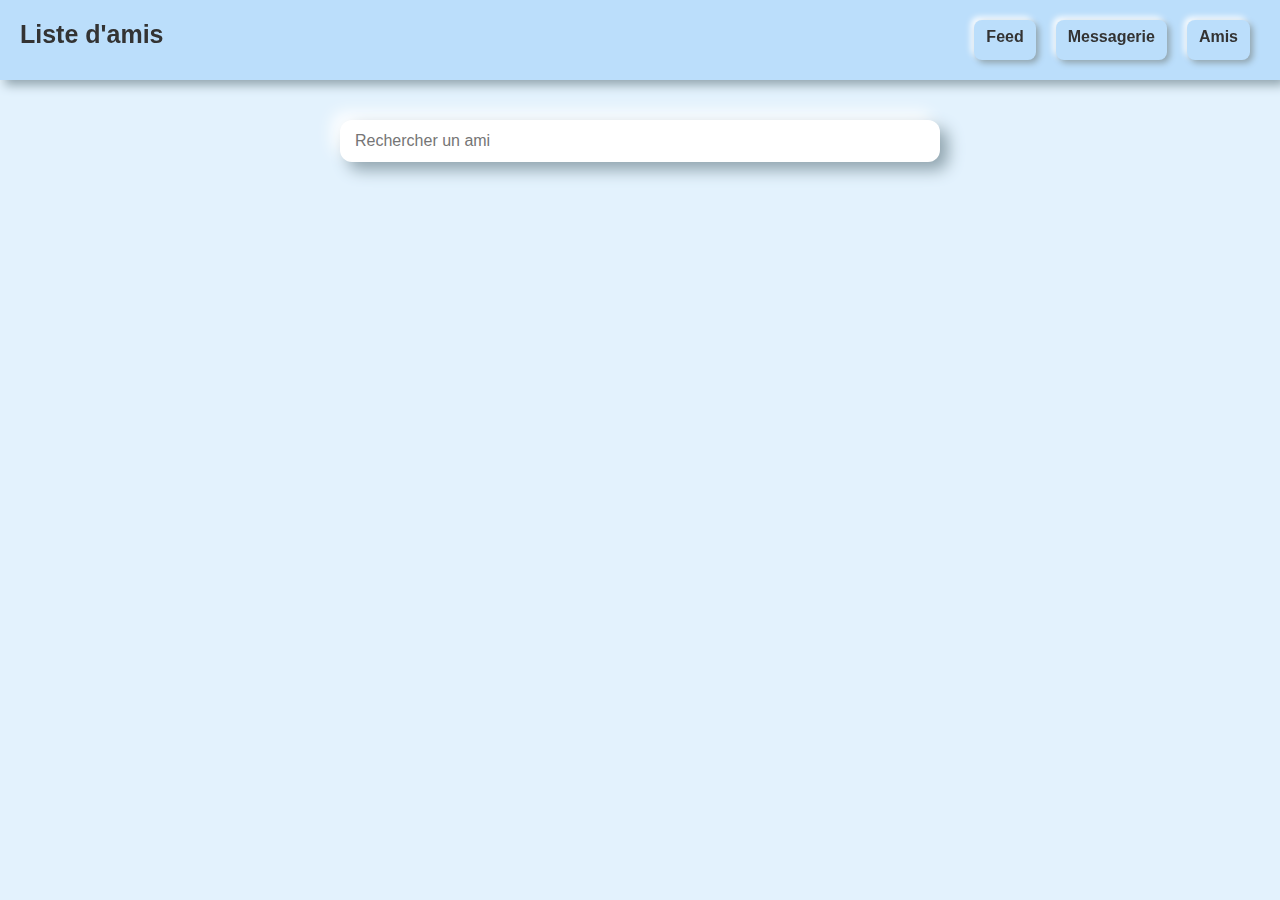
<file: amis.html>
<!DOCTYPE html>
<html lang="fr">

<head>
    <meta charset="UTF-8">
    <meta name="viewport" content="width=device-width, initial-scale=1.0">
    <title>Liste d'amis</title>
    <link rel="stylesheet" href="css/global.css">
    <link rel="stylesheet" href="css/amis.css">
</head>

<body>
    <header>
        <h1>Liste d'amis</h1>
        <nav>
            <a href="index.html">Feed</a>
            <a href="messagerie.html">Messagerie</a>
            <a href="amis.html">Amis</a>
        </nav>
    </header>

    <main id="friends">
        <input type="text" id="friend-search" placeholder="Rechercher un ami">
        <div class="friend-list"></div>
        <!-- Les amis apparaîtront ici dynamiquement -->
        </section>
    </main>

    <script src="js/amis.js"></script>
</body>

</html>
</file>
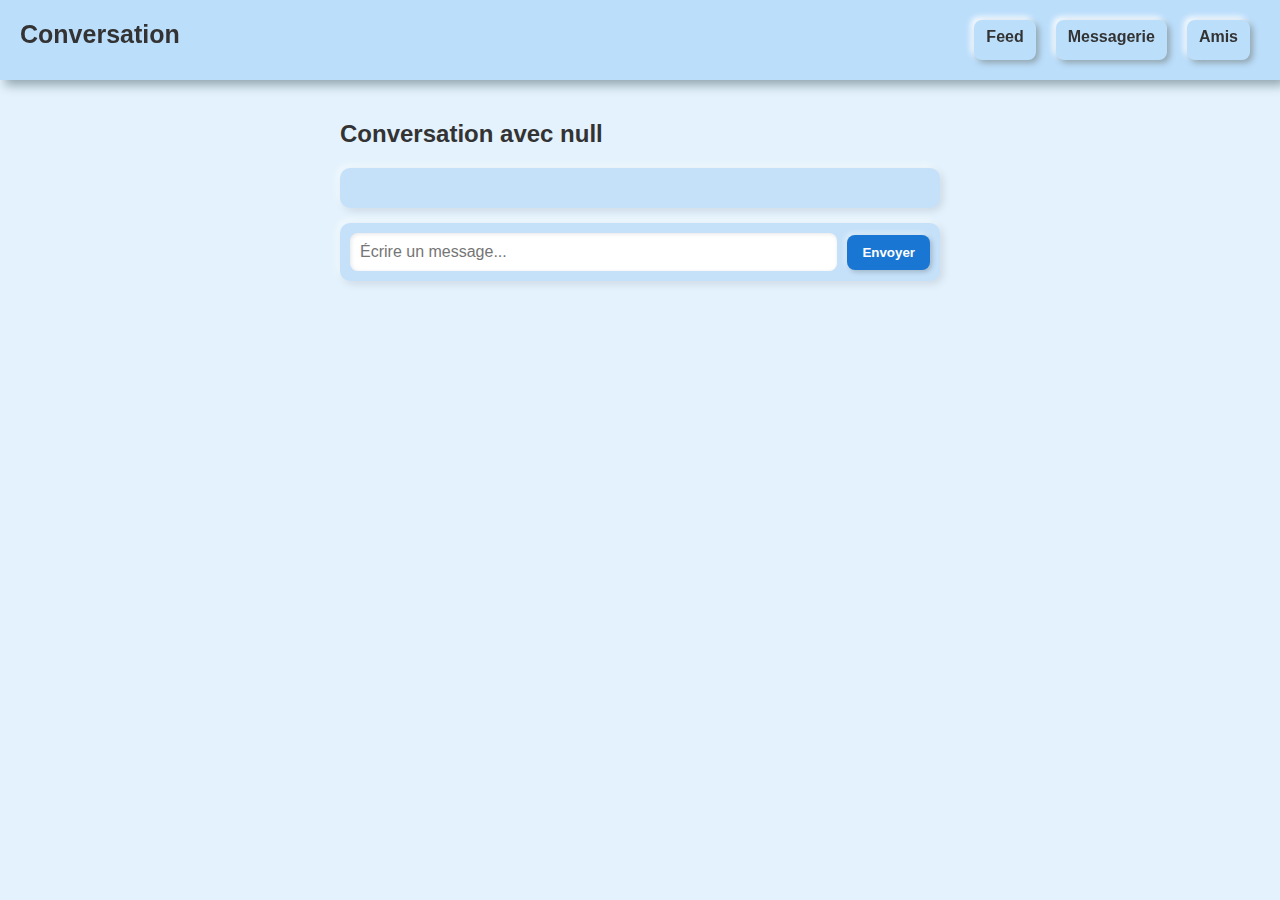
<file: conversation.html>
<!DOCTYPE html>
<html lang="fr">

<head>
    <meta charset="UTF-8">
    <meta name="viewport" content="width=device-width, initial-scale=1.0">
    <title>Conversation</title>
    <link rel="stylesheet" href="css/global.css">
    <link rel="stylesheet" href="css/conversation.css">
</head>

<body>
    <header>
        <h1>Conversation</h1>
        <nav>
            <a href="index.html">Feed</a>
            <a href="messagerie.html">Messagerie</a>
            <a href="amis.html">Amis</a>
        </nav>
    </header>

    <main id="conversation">
        <section class="messages">
            <!-- Les messages dynamiques apparaîtront ici -->
        </section>

        <div class="message-box">
            <input type="text" id="new-message" placeholder="Écrire un message...">
            <button id="send-message">Envoyer</button>
        </div>
    </main>


    <script src="js/conversation.js"></script>
</body>

</html>
</file>
<file: css/global.css>
/* Réinitialisation générale pour les marges et le box-sizing */
* {
    box-sizing: border-box;
    margin: 0;
    padding: 0;
}

/* Style de base pour le corps */
body {
    font-family: Arial, sans-serif;
    background-color: #e3f2fd; /* Couleur de fond douce */
    color: #333;
}

/* En-tête de page */
header {
    position: fixed;
    top: 0;
    left: 0;
    width: 100%;
    height: 80px; /* Hauteur du header */
    background-color: #fff;
    z-index: 1000;
    background-color: #bbdefb;
    box-shadow: 5px 5px 10px #90a4ae, -5px -5px 10px #ffffff; /* Ombres pour effet 3D */
    padding: 20px;
    margin-bottom: 20px;
    display: flex;
    justify-content: space-between; /* Aligne le titre et la navigation */
    width: 100%;
}

/* Style du titre de l'en-tête */
header h1 {
    text-align: center;
    font-size: 25px;
}

/* Style de la navigation dans l'en-tête */
nav {
    display: flex;
    justify-content: flex-end; /* Aligne les liens de navigation à droite */
}

nav a {
    margin: 0 10px;
    text-decoration: none;
    color: #333;
    padding: 8px 12px;
    border-radius: 8px;
    background-color: #bbdefb;
    box-shadow: 3px 3px 6px #90a4ae, -3px -3px 6px #ffffff;
    transition: box-shadow 0.3s ease, transform 0.1s ease;
    font-weight: bold;
}

/* Effet au survol des liens de navigation */
nav a:hover {
    box-shadow: 6px 6px 12px #90a4ae, -6px -6px 12px #ffffff;
}

/* Effet de clic sur les liens de navigation */
nav a:active {
    box-shadow: inset 3px 3px 6px #90a4ae, inset -3px -3px 6px #ffffff;
    transform: scale(0.95); /* Légère réduction sur clic */
}

/* Conteneur principal */
main {
    display: flex;
    flex-direction: column;
    align-items: center;
    padding: 20px;
    padding-top: 120px; /* Même valeur que la hauteur du header */
}


/* Style pour la zone de saisie des commentaires */
.comment-input {
    width: 100%;
    padding: 8px;
    border-radius: 10px;
    background-color: #e3f2fd;
    box-shadow: inset 2px 2px 5px #90a4ae, inset -2px -2px 5px #ffffff; /* Ombre interne */
    border: none;
    margin-top: 10px;
}

/* Styles de base pour les boutons */
.btn {
    background-color: #bbdefb;
    color: #333;
    text-decoration: none;
    font-size: 12px;
    border: none;
    border-radius: 10px;
    padding: 10px 15px;
    margin-top: 10px;
    box-shadow: 3px 3px 6px #90a4ae, -3px -3px 6px #ffffff;
    cursor: pointer;
    font-weight: bold;
    transition: box-shadow 0.3s ease, transform 0.1s ease;
    margin-left: 10px; /* Espacement entre les boutons */
}

/* Effet au survol des boutons */
.btn:hover {
    box-shadow: 6px 6px 12px #90a4ae, -6px -6px 12px #ffffff;
}

/* Effet de clic sur les boutons */
.btn:active {
    box-shadow: inset 3px 3px 6px #90a4ae, inset -3px -3px 6px #ffffff;
    transform: scale(0.95);
}



/* Responsive : ajustements pour petits écrans */
@media (max-width: 644px) {
    header {
        flex-direction: column;
        align-items: center;
        height: 130px; /* Hauteur plus grande pour le titre centré */
    }

    main{
        padding-top: 160px; /* Ajustement pour le header plus grand */
    }
    

    nav {
        margin-top: 10px;
    }

    nav a {
        display: block;
        margin: 10px; /* Alignement vertical des liens de navigation */
    }
}
</file>
<file: css/amis.css>
/* Conteneur principal de la section des amis */
main {
    display: flex;
    flex-direction: column;
    align-items: center;
}

/* Style pour la barre de recherche des amis avec un effet de relief */
#friend-search {
    width: 100%;
    max-width: 600px;
    padding: 12px 15px;
    border-radius: 12px;
    border: none;
    background-color: #ffffff;
    box-shadow: 8px 8px 16px #90a4ae, -8px -8px 16px #ffffff;
    font-size: 1em;
    color: #333;
    margin-bottom: 25px;
    outline: none;
    transition: box-shadow 0.3s ease; /* Transition pour l'effet de focus */
}

/* Effet au focus pour la barre de recherche, ajoutant un relief inversé */
#friend-search:focus {
    box-shadow: inset 2px 2px 5px rgba(0, 0, 0, 0.1), inset -2px -2px 5px rgba(255, 255, 255, 0.7), 
                5px 5px 15px rgba(0, 0, 0, 0.15), -5px -5px 15px rgba(255, 255, 255, 0.7);
}

/* Conteneur pour afficher la liste des amis */
.friend-list {
    width: 100%;
    max-width: 600px;
}

/* Style de chaque carte d'ami, avec un effet de relief et un fond coloré */
.friend {
    background-color: #c5e1f9;
    border-radius: 15px;
    padding: 15px;
    display: flex;
    align-items: center;
    justify-content: space-between;
    margin-bottom: 15px;
    box-shadow: 8px 8px 16px #90a4ae, -8px -8px 16px #ffffff;
    cursor: pointer;
    transition: transform 0.3s ease, top 0.3s ease; /* Transition pour l'effet de survol */
}

/* Effet de survol pour les cartes d'amis */
.friend:hover {
    transform: translateY(-3px); /* Soulève légèrement la carte */
    box-shadow: 6px 6px 18px rgba(0, 0, 0, 0.2), -6px -6px 18px rgba(255, 255, 255, 0.7);
}

/* Informations de chaque ami, contenant le nom et la photo de profil */
.friend-info {
    display: flex;
    align-items: center;
}

/* Style de la photo de profil pour chaque ami */
.friend-profile-pic {
    width: 50px;
    height: 50px;
    border-radius: 50%; /* Forme ronde pour les photos de profil */
    margin-right: 15px;
    box-shadow: 2px 2px 5px rgba(0, 0, 0, 0.1), -2px -2px 5px rgba(255, 255, 255, 0.5);
    object-fit: cover;
}

/* Style du nom d’ami, avec taille et couleur */
.friend-info p {
    font-size:  1.2em;
    font-weight: bold;
    color: #1976d2;
    margin: 0;
}

/* Effet d'opacité lors du déplacement d'un élément dans le drag-and-drop */
.dragging {
    opacity: 0.5;
}

/* Style de la zone de dépôt lors du survol avec un élément à glisser */
.drop-zone.drag-over {
    background-color: #f0f0f0;
}

/* RESPONSIVE */
/* Ajustement de la taille de la police pour le nom des amis sur petits écrans */
@media (max-width: 644px) {
    .friend-info p {
        font-size: 15px;
    }
}
</file>
<file: css/conversation.css>
/* Conteneur des messages */
h2 {
    margin-bottom: 20px;
    text-align: left;
    width: 100%;
    max-width: 600px;
}

.messages {
    width: 100%;
    max-width: 600px;
    background-color: #c5e1f9;
    /* Bleu clair pour correspondre au reste du site */
    border-radius: 10px;
    padding: 20px;
    box-shadow: 3px 3px 8px rgba(0, 0, 0, 0.1), -3px -3px 8px rgba(255, 255, 255, 0.6);
    margin-bottom: 15px;
    overflow-y: auto;
    max-height: 400px;
    /* Limite de hauteur pour défiler */
}

/* Style des messages */
.message {
    display: flex;
    align-items: flex-start;
    margin-bottom: 10px;
}

/* Profil et contenu du message */
.message img.profile-pic {
    width: 40px;
    height: 40px;
    border-radius: 50%;
    margin-right: 10px;
    box-shadow: 1px 1px 3px rgba(0, 0, 0, 0.1), -1px -1px 3px rgba(255, 255, 255, 0.5);
    object-fit: cover;
}

/* Contenu des messages */
.message-content {
    background-color: #ffffff;
    padding: 10px 15px;
    border-radius: 10px;
    box-shadow: 2px 2px 5px rgba(0, 0, 0, 0.1), -2px -2px 5px rgba(255, 255, 255, 0.5);
    max-width: 70%;
}

.message-content p {
    margin: 0;
    font-size: 0.9em;
    color: #333;
}

.message-content small {
    font-size: 0.75em;
    color: #999;
    display: block;
    margin-top: 5px;
    text-align: right;
}

/* Messages de l'utilisateur alignés à droite */
.user-message {
    flex-direction: row-reverse;
    /* Inverser l'ordre pour aligner à droite */
}

.user-message .profile-pic {
    margin-left: 10px;
    /* Ajuste l'espace à gauche pour le profil */
    margin-right: 0;
}

.user-message .message-content {
    background-color: #b3d9ff;
    /* Bleu plus prononcé pour messages de "Vous" */
    text-align: right;
}

/* Champ d'envoi de message */
.message-box {
    display: flex;
    align-items: center;
    width: 100%;
    max-width: 600px;
    background-color: #c5e1f9;
    /* Bleu clair pour correspondre au reste du site */
    border-radius: 10px;
    padding: 10px;
    box-shadow: 3px 3px 8px rgba(0, 0, 0, 0.1), -3px -3px 8px rgba(255, 255, 255, 0.6);
}

.message-box input[type="text"] {
    flex-grow: 1;
    padding: 10px;
    border: none;
    border-radius: 8px;
    background-color: #ffffff;
    box-shadow: inset 1px 1px 4px rgba(0, 0, 0, 0.1), inset -1px -1px 4px rgba(255, 255, 255, 0.5);
    font-size: 1em;
    margin-right: 10px;
    outline: none;
}

/* Style du bouton Envoyer, aligné avec les autres boutons */
.message-box button {
    background-color: #1976d2;
    color: #ffffff;
    border: none;
    border-radius: 8px;
    padding: 10px 15px;
    font-weight: bold;
    cursor: pointer;
    box-shadow: 2px 2px 5px rgba(0, 0, 0, 0.2), -2px -2px 5px rgba(255, 255, 255, 0.5);
    transition: box-shadow 0.2s ease, transform 0.05s ease;
}

.message-box button:hover {
    box-shadow: 3px 3px 8px rgba(0, 0, 0, 0.3), -3px -3px 8px rgba(255, 255, 255, 0.6);
    transform: translateY(-2px);
}

.message-box button:active {
    box-shadow: inset 2px 2px 5px rgba(0, 0, 0, 0.2), inset -2px -2px 5px rgba(255, 255, 255, 0.5);
    transform: scale(0.98);
}
</file>
